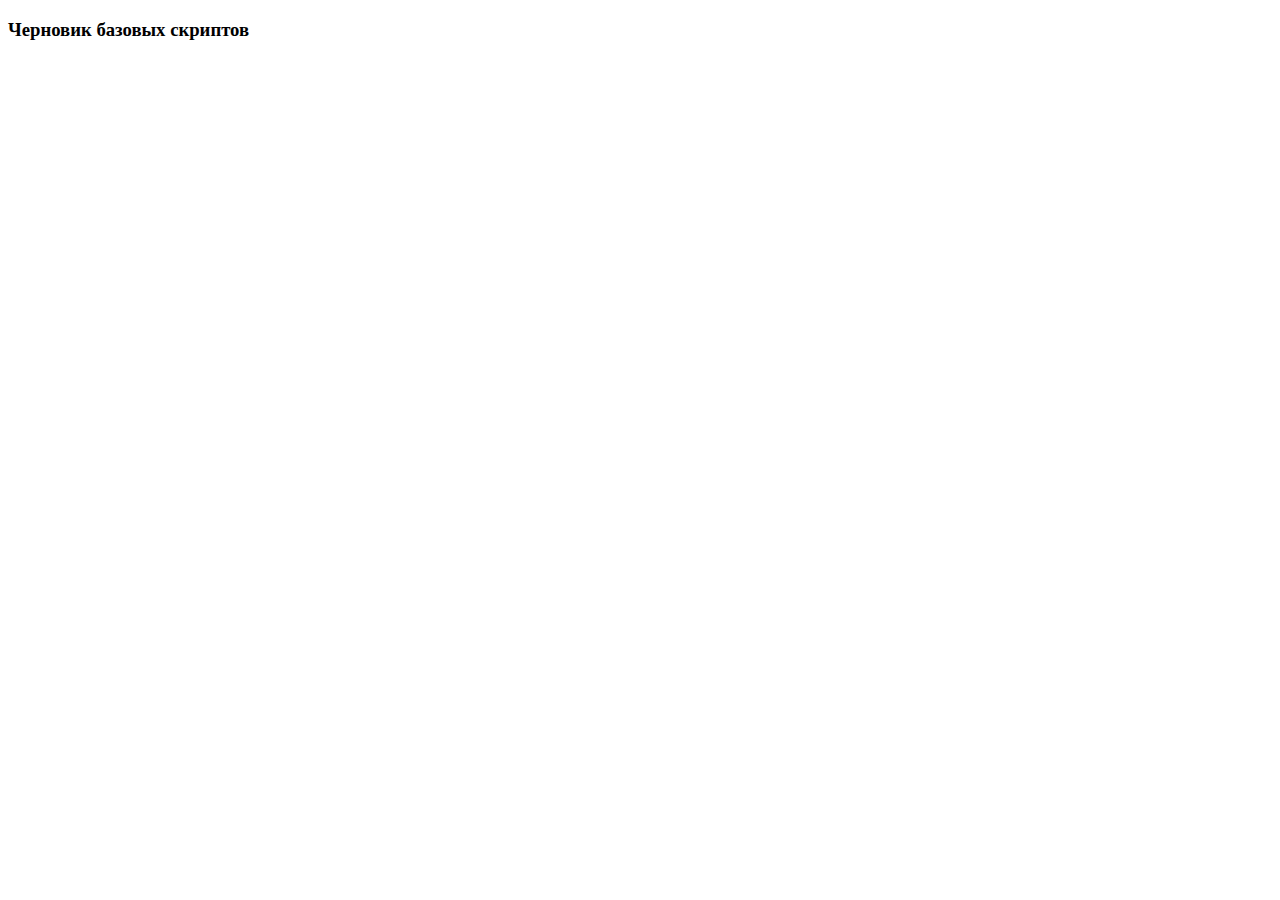
<file: 3/index_obsolete.html>
<!DOCTYPE html>
<html lang="en">
<head>
    <meta charset="UTF-8">
    <meta http-equiv="X-UA-Compatible" content="IE=edge">
    <meta name="viewport" content="width=device-width, initial-scale=1.0">
    <title>Js page</title>
    <script src = "./script.js" defer></script>
</head>
<body>
<h3>Черновик базовых скриптов</h3>
</body>
</html>
</file>
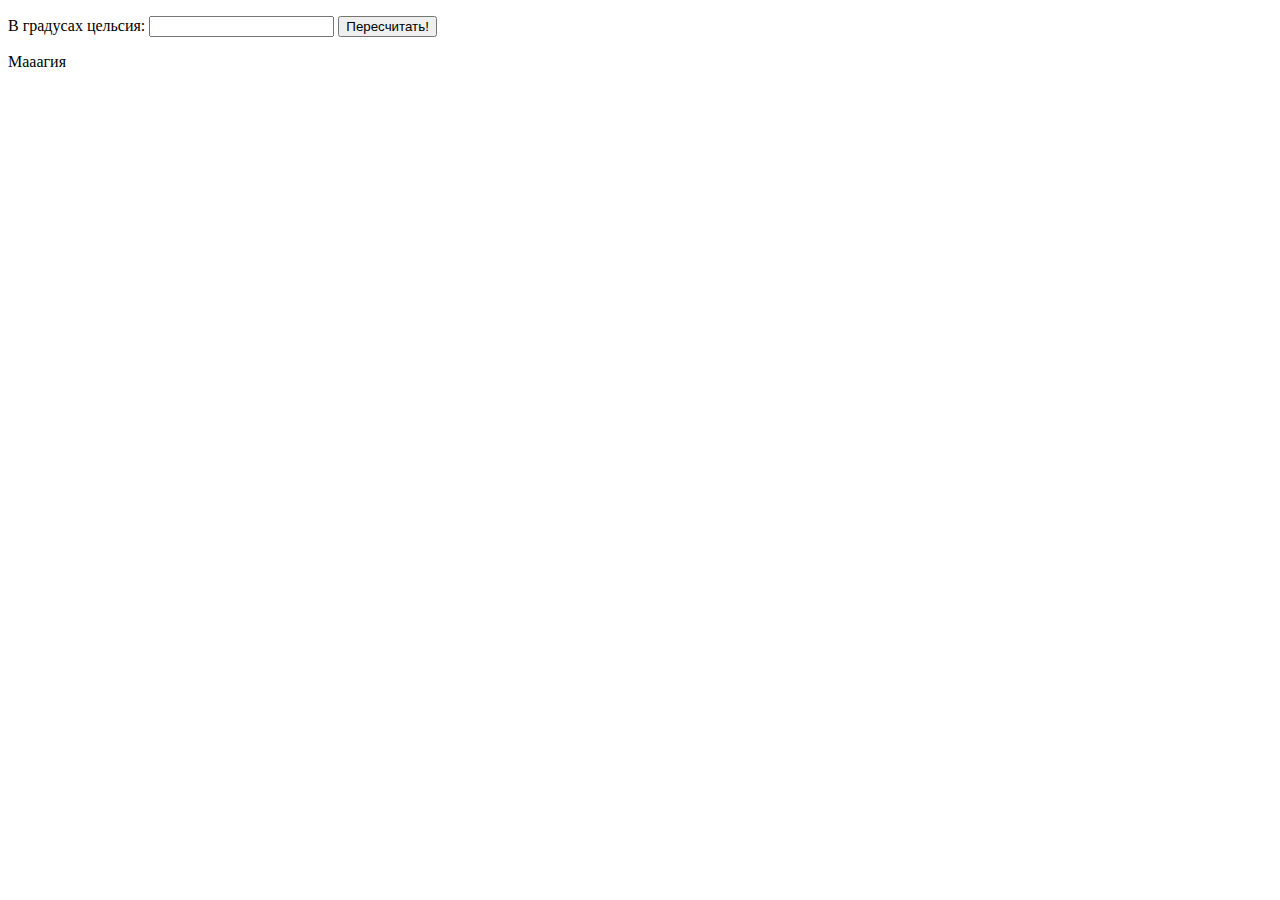
<file: 3/dz/1.html>
<!DOCTYPE html>
<html lang="en">
<head>
    <meta charset="UTF-8">
    <meta http-equiv="X-UA-Compatible" content="IE=edge">
    <meta name="viewport" content="width=device-width, initial-scale=1.0">
    <title>Degree converter</title>
    <script src="./scripts/1.js" defer></script>
</head>
<body>
<p>В градусах цельсия: <input id="input_cel" type="number"> 
    <button onclick="convert()">Пересчитать!</button></p>
<p id="output"> Мааагия </p> 
</body>
</html>
</file>
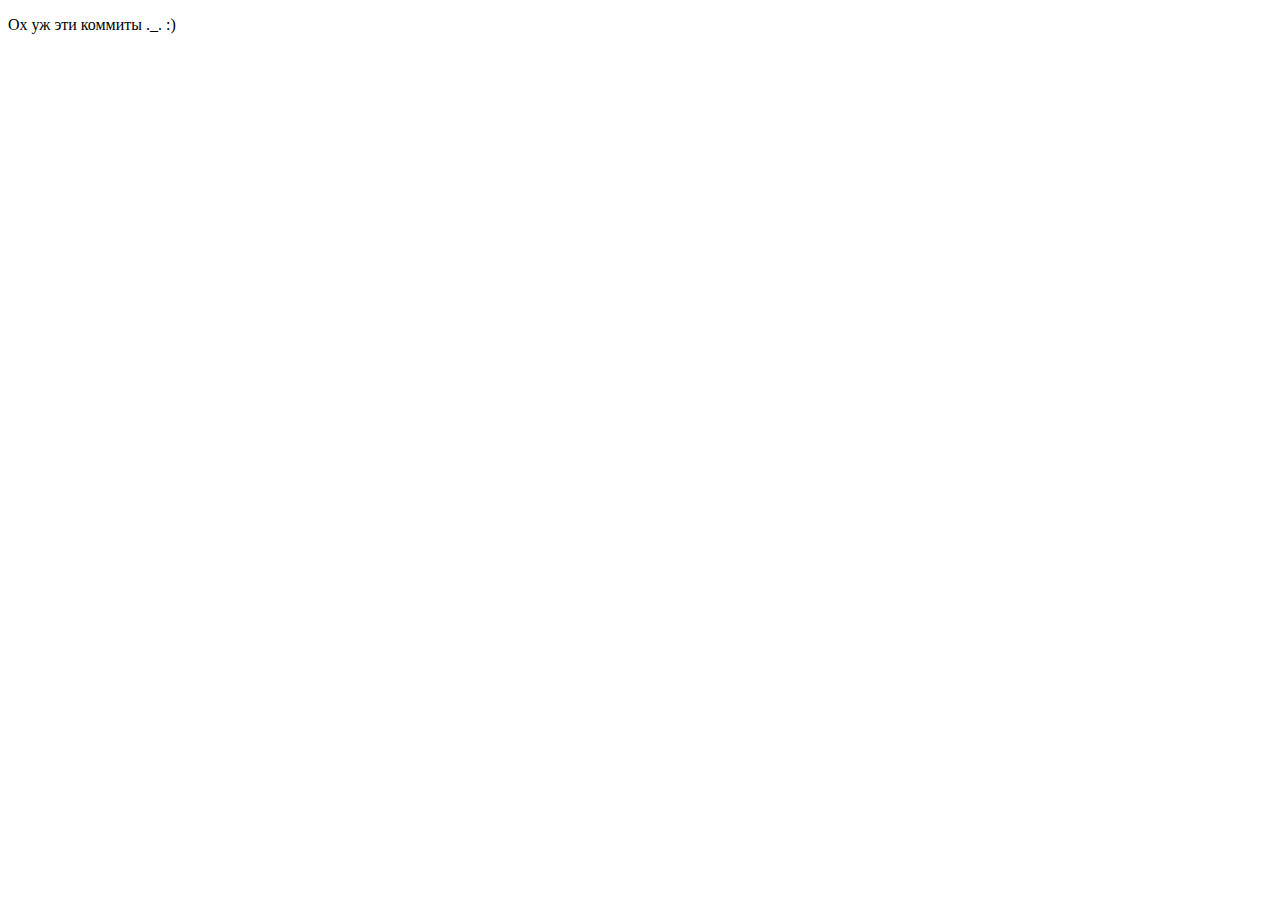
<file: 3/sem/index_oops.html>
<!DOCTYPE html>
<html lang="en">
<head>
    <script src = "./script/main.js"></script>
    <meta charset="UTF-8">
    <meta http-equiv="X-UA-Compatible" content="IE=edge">
    <meta name="viewport" content="width=device-width, initial-scale=1.0">
    <title>grab 1st later</title>
</head>
<body>
    <p>Ох уж эти коммиты ._. :)</p>
</body>
</html>
</file>
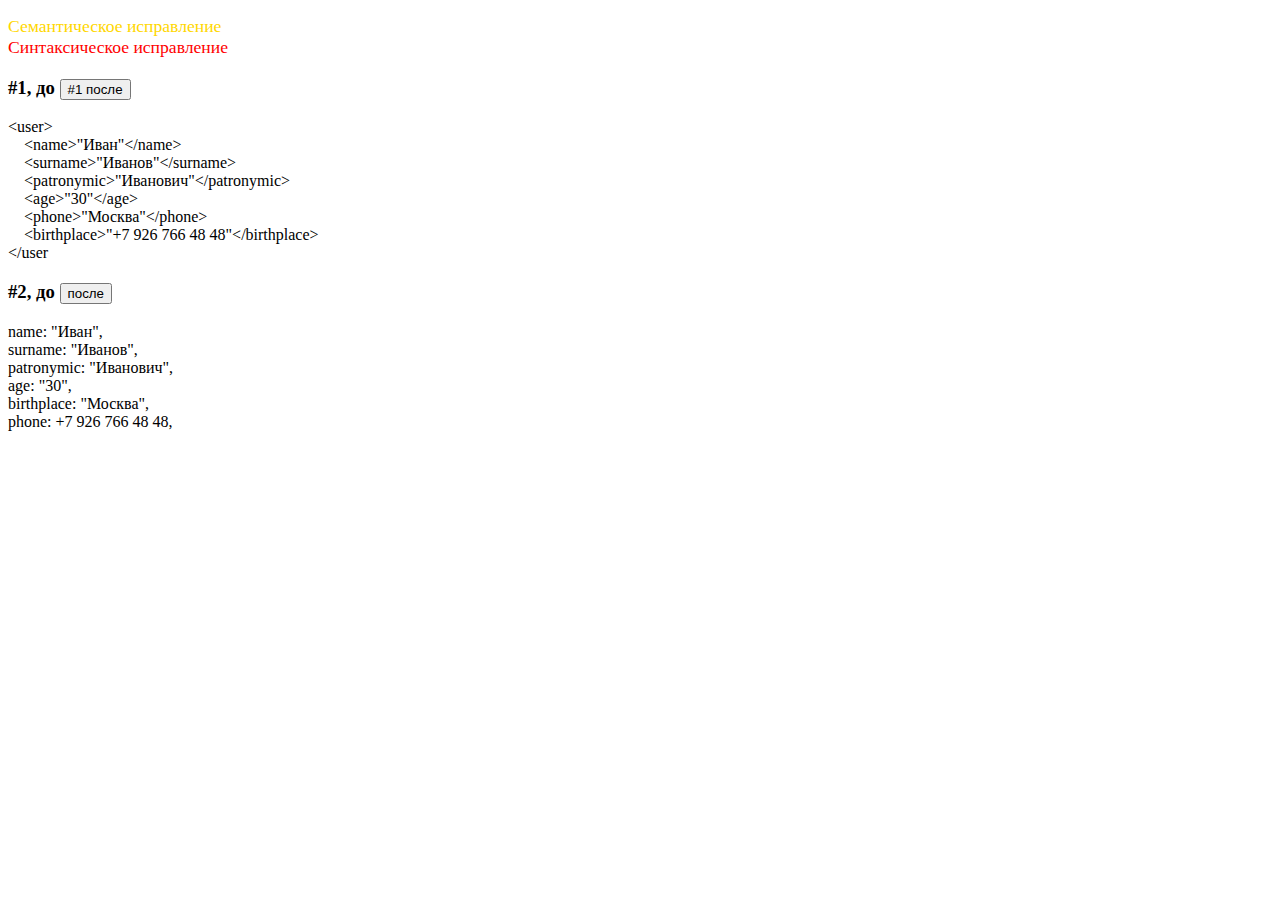
<file: 5/dz/main.html>
<!DOCTYPE html>
<html lang="en">
<head>
	<meta charset="UTF-8">
	<meta http-equiv="X-UA-Compatible" content="IE=edge">
	<meta name="viewport" content="width=device-width, initial-scale=1.0">
	<title>Семинар #5</title>
	<link rel="stylesheet" href ="./css/main.css">
	<script src="./js/main.js" defer></script>
</head>
<body>
	<p><div class="semantic">Семантическое исправление</div><br>
	<div class="syntax">Синтаксическое исправление</div></p>

	<h3>#1, до <button id = "task1">#1 после</button></h3>
	<p id="interactive1">&lt;user><br>
		&nbsp;&nbsp;&nbsp;&nbsp;&lt;name>"Иван"&lt;/name><br>
		&nbsp;&nbsp;&nbsp;&nbsp;&lt;surname>"Иванов"&lt;/surname><br>
		&nbsp;&nbsp;&nbsp;&nbsp;&lt;patronymic>"Иванович"&lt;/patronymic><br>
		&nbsp;&nbsp;&nbsp;&nbsp;&lt;age>"30"&lt;/age><br>
		&nbsp;&nbsp;&nbsp;&nbsp;&lt;phone>"Москва"&lt;/phone><br>
		&nbsp;&nbsp;&nbsp;&nbsp;&lt;birthplace>"+7 926 766 48 48"&lt;/birthplace><br>
		&lt;/user<br>
	</p>
	<h3>#2, до <button id = "task2">после</button></h3>
	<p id="interactive2">
		name: "Иван",<br>
		surname: "Иванов",<br>
		patronymic: "Иванович",<br>
		age: "30",<br>
		birthplace: "Москва",<br>
		phone: +7 926 766 48 48,<br>
	</p>
</body>
</html>
</file>
<file: 5/dz/css/main.css>
.semantic {color: gold; font-size: 110%;display: inline;}
.syntax {color:red; font-size: 110%;display: inline;}
html {margin: auto;}
</file>
